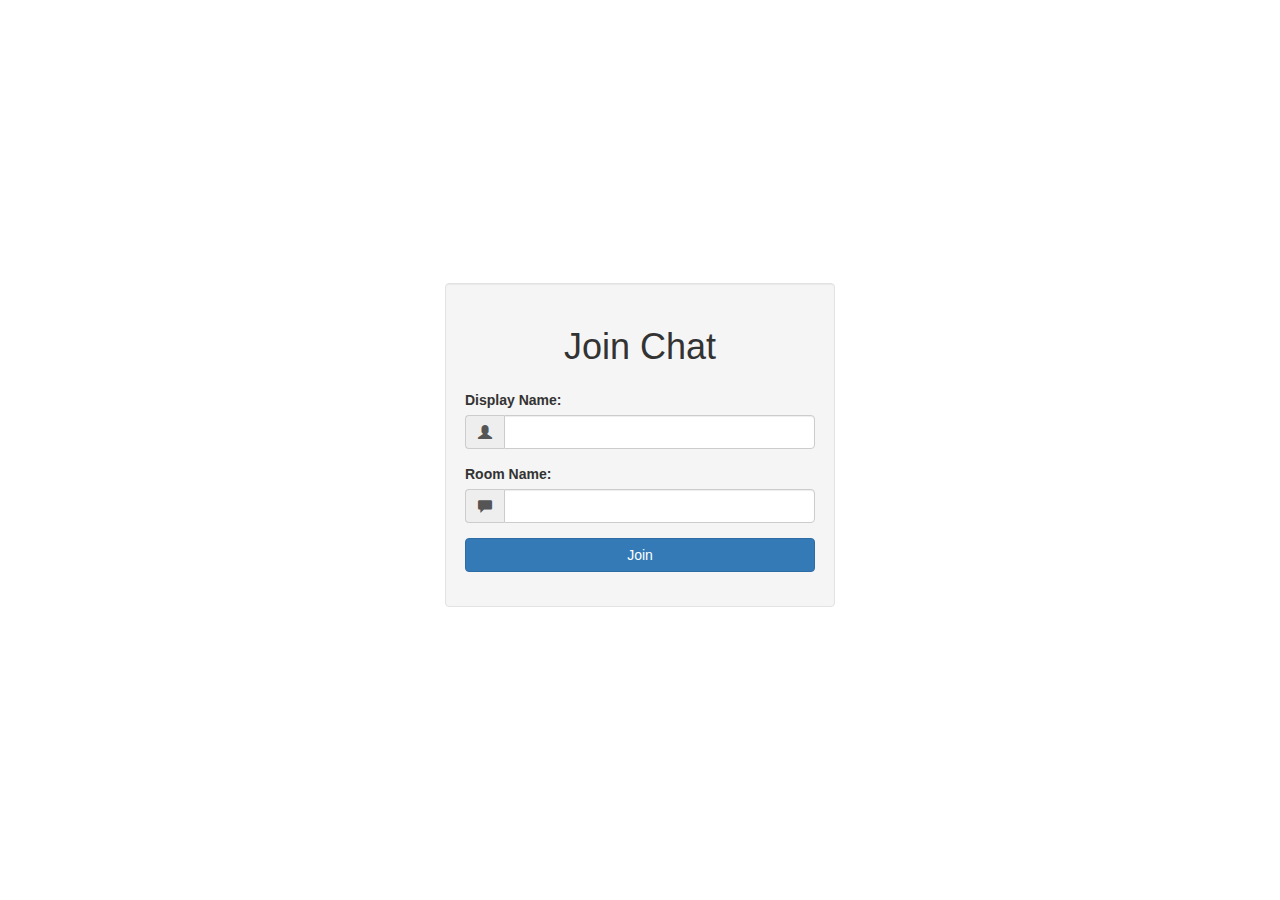
<file: public/index.html>
<!DOCTYPE html>
<html lang="en">
<head>
    <meta charset="UTF-8">
    <link rel="stylesheet" href="css/bootstrap.min.css">
    <link rel="stylesheet" href="css/styles.css">
    <title>Socket.io Application</title>
</head>
<body>
    <div class="vertical-center">
        <div class="container">
            <div class="row">
                <div class="col-md-4 col-md-offset-4 well">
                    <h1 class="text-center">Join Chat</h1>
                    <form action="chat.html">
                        <div class="form-group">
                            <label for="username">Display Name:</label>
                            <div class="input-group">
                            <span class="input-group-addon">
                                <i class="glyphicon glyphicon-user"></i>
                            </span>
                                <input type="text" id="username" name="name" class="form-control">
                            </div>
                        </div>
                        <div class="form-group">
                            <label for="userroom">Room Name:</label>
                            <div class="input-group">
                            <span class="input-group-addon">
                                <i class="glyphicon glyphicon-comment"></i>
                            </span>
                                <input type="text" id="userroom" name="room" class="form-control">
                            </div>
                        </div>
                        <div class="form-group">
                            <input type="submit" class="btn btn-primary btn-block" value="Join">
                        </div>
                    </form>
                </div>
            </div>
        </div>
    </div>
</body>
</html>
</file>
<file: public/css/styles.css>
.vertical-center {
    min-height: 100vh;
    margin: 0;
    display: flex;
    align-items: center;
}

h1 {
    margin: 24px 0;
}

.messages p {
    margin: 6px 0;
}

.well {
    margin-top: 10px;
}
</file>
